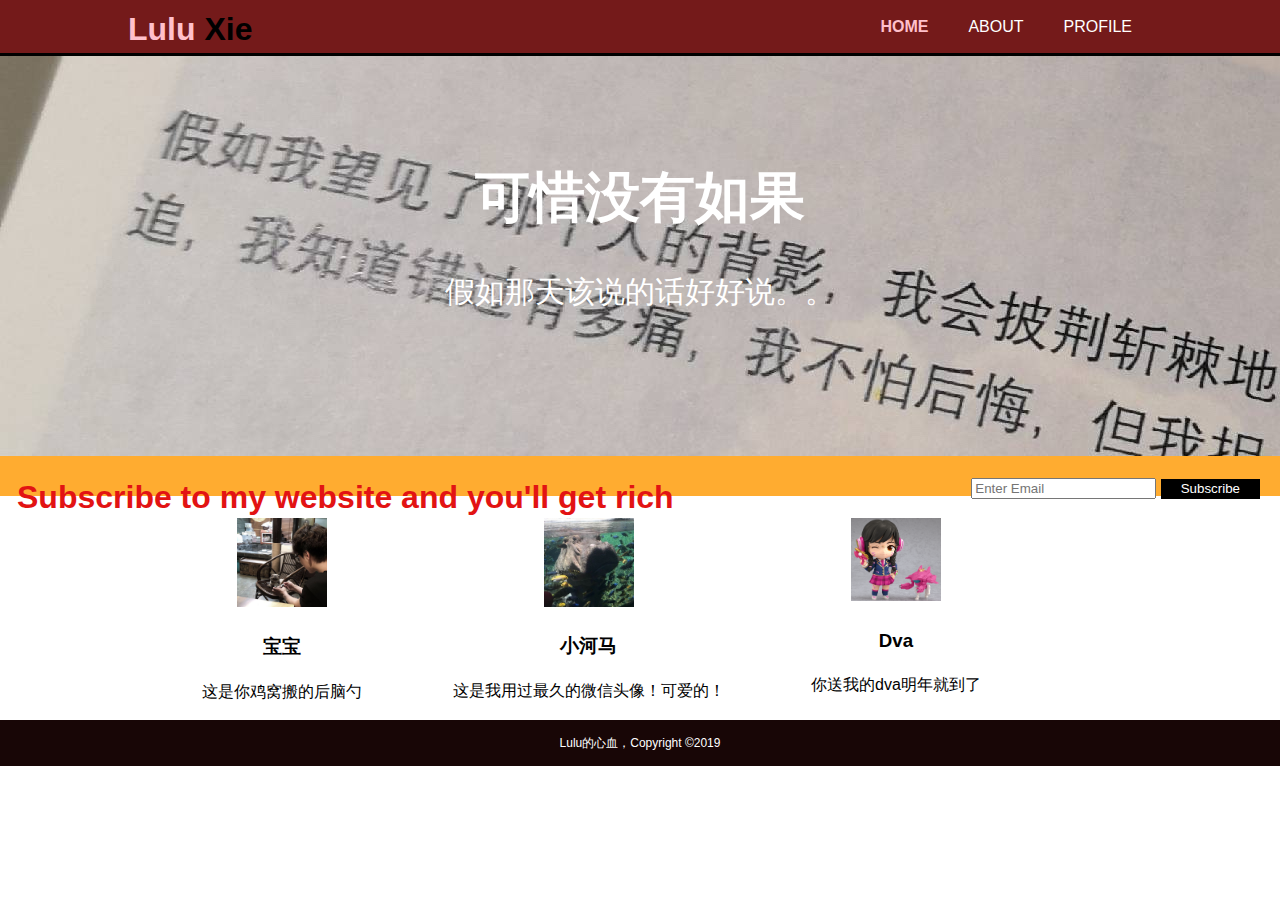
<file: index.html>
<!DOCTYPE html>
<html>
  <head>
    <meta charset="utf-8">
    <meta name="viewport" content="width=device-width">
    <meta author="author" content="Lulu Xie">
<link rel="stylesheet" href="./css/index.css">
  <title>lulu的小宝贝|Home</title>
 </head>
  <body>
    <header>
      <div class="container">
        <div id="branding">
          <h1><span class="highlight">Lulu</span> Xie</h1></div>
          <nav>
            <ul>
              <li class="current"><a href="index.html">Home</a></li>
              <li><a href="About.html">About</a></li>
              <li><a href="Profile.html">Profile</a></li>
            </ul>
          </nav>
      </div>
    </header>
<section>
    <section id="showcase">
      <div class="container">
        <h1>
          可惜没有如果
        </h1>
        <p>
          假如那天该说的话好好说。。
        </p>
      </div>
    </section>
    <section id="newsletter">
     <div clsss="container">
     <h1>
       Subscribe to my website and you'll get rich
     </h1>
     <form>
       <input types="email" placeholder="Enter Email">
       <button type="submit" class="button1">Subscribe</button>
     </form>
    </div>
  </section>
     
    <section id="boxes">
  
      <div class="container">
        <div class="box">
            <img src="image/bb.png">
          <h3>
            宝宝
          </h3>
          <p>
            这是你鸡窝搬的后脑勺 <i class="fas fa-heart"></i>
          </p>
        </div>
          <div class="box">
            <img src="image/me.png">
            <h3>
              小河马
            </h3>
            <p>
              这是我用过最久的微信头像！可爱的！
            </p>
          </div>
            <div class="box">
                <img src="image/dva.png">
              <h3>
                Dva
              </h3>
              <p>
                你送我的dva明年就到了
              </p>
          </div>
        </div>
    </section>

  
   <footer>
<p>Lulu的心血，Copyright &copy;2019</p>

   </footer>
   
  
</section>
  </body>
  </html>
</file>
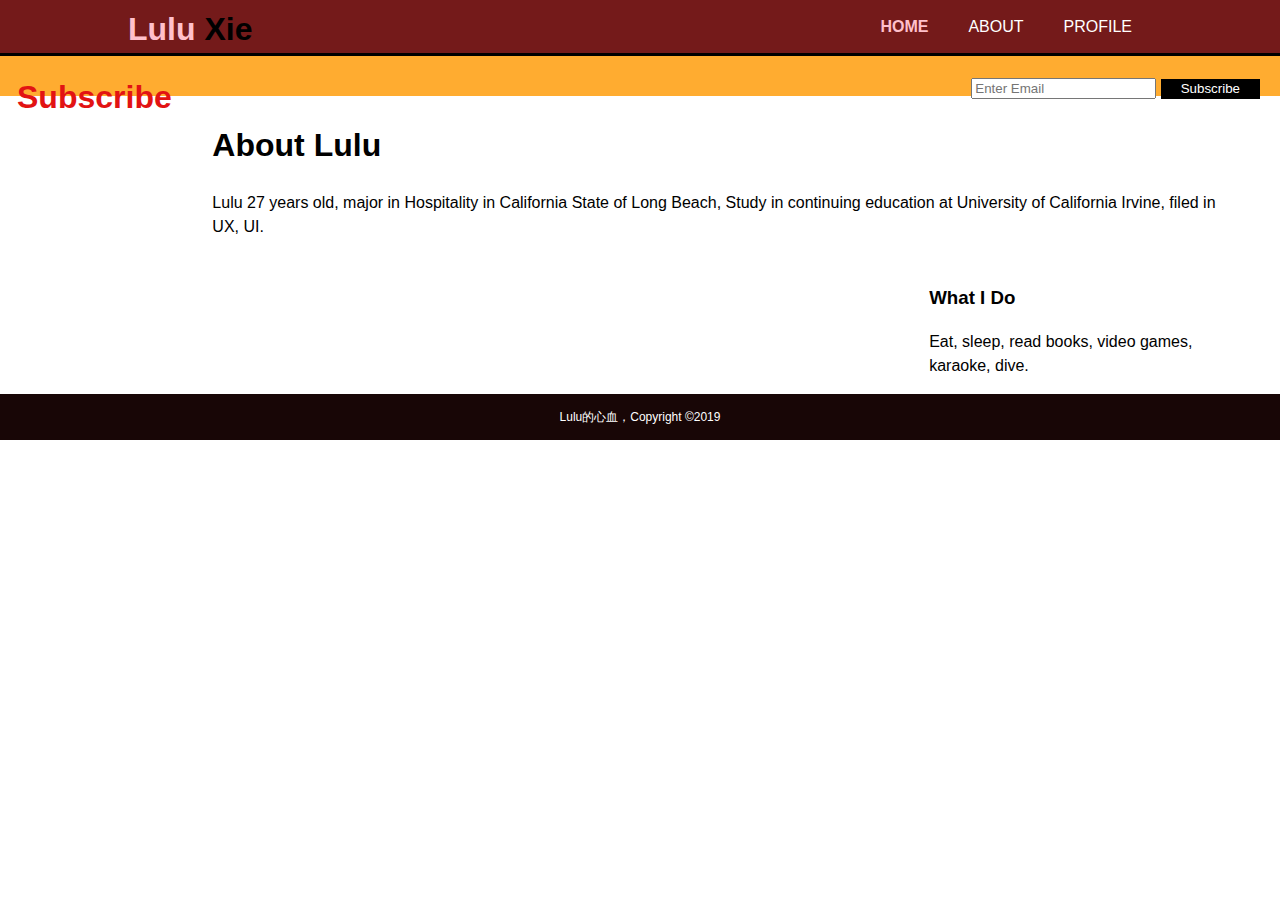
<file: about.html>
<!DOCTYPE html>
<html>
  <head>
    <meta charset="utf-8">
    <meta name="viewport" content="width=device-width">
    <meta author="author" content="Lulu Xie">
<link rel="stylesheet" href="./css/index.css">
  <title>lulu的小宝贝|About</title>
 </head>
  <body>
    <header>
      <div class="container">
        <div id="branding">
          <h1><span class="highlight">Lulu</span> Xie</h1></div>
          <nav>
            <ul>
              <li class="current"><a href="index.html">Home</a></li>
              <li><a href="About.html">About</a></li>
              <li><a href="Profile.html">Profile</a></li>
            </ul>
          </nav>
      </div>
    </header>
    <section id="newsletter">
     <div clsss="container">
     <h1>
       Subscribe
     </h1>
     <form>
       <input types="email" placeholder="Enter Email">
       <button type="submit" class="button1">Subscribe</button>
     </form>
    </div>
  
  </section>
     <section id="main">
     <div class="container">
       <article>
         <h1 class="pageTitle">About Lulu</h1>
         <p>
            Lulu 27 years old, major in Hospitality in California State of Long Beach, Study in continuing education at University of California Irvine, filed in UX, UI. 

         </p>
         <p>
            

         </p>

       </article id="main-col">
        <aside id="sidebar">
          <h3>What I Do</h3>
            <p>
                Eat, sleep, read books, video games, karaoke, dive. 
            </p>
        </aside>
        </div>
    </section>

  
   <footer>
<p>Lulu的心血，Copyright &copy;2019</p>

   </footer>
   
  
</section>
  </body>
  </html>
</file>
<file: css/index.css>
body{
    font-family:Arial, Arial, Helvetica, sans-serif;
    font: size 15px;
    line-height: 1.5;
    padding:0;
    margin:0;
    background-color: rgb(255, 255, 255);
}
.container{
    width:80%;
    margin:auto;
    overflow:hidden;
}
header{
    background:rgb(116, 26, 26);
    color;white;
    padding-top:5px;
    min-height:30px;
    border-bottom:black 3px solid;

}
header a{
    color:white;
    text-decoration: none;
    text-transform:uppercase;
    font-size:16px;   
}
ul{
    margin:0;
    padding:0;
}
header li{
    float:left;
    display:inline;
    padding:0 20px 0 20px;
}
header #branding{
    float:left;
}
header #branding h1{
    margin:0;
}
header nav{
    float:right;
    margin-top:10px;
}
header .highlight, header .current a{
    color:pink;
    font-weight:bold;
}
header a:hover{
    color:#cccccc;
    font-weight: bold;
}
#showcase{
    min-height:400px;
    background:url('../image/jiayou.JPG') no-repeat 0 -1000px;
    text-align:center;
    color:white;
}
#showcase h1{
    margin-top:100px;
    margin-bottom:10px;
    font-size:55px;
}
#showcase p{
    font-size:30px;
}
#newsletter{
    color:rgb(226, 19, 19);
    background:rgb(255, 172, 48);
    padding:20px;
  
    
}
#newsletter h1{
    float:left;
    
    margin-bottom:-10px;
    
}
#newsletter form{
    float: right;
  margin-top:5px；
  
}
#newsletter input[type="email"]{
    padding:4px;
    height:25px;
    width:250;
}
.button1{
    height:20px;
    border:0px;
    padding-left:20px;
    padding-right:20px;
    color:white;
    background:black;
}
#boxes{
    margin-top:10px;
}
#boxes .box{
    float:left;
    padding;10px;
    text-align:center;
    width:30%;
}
#boxes .box img{
    width:90px;
}
footer{
    background-color:rgb(24, 6, 6);
    color:white;
    text-align:center;
    padding:2px;
    margin-bottom:0px;
    font-size:12px;
}
#newsletter h1{
    margin:-3px;
}
aside#sidebar{
float:right;
width:30%;
margin-top:10px;
}


article#main-col{
    float:left;
    width:65%;
}
</file>
